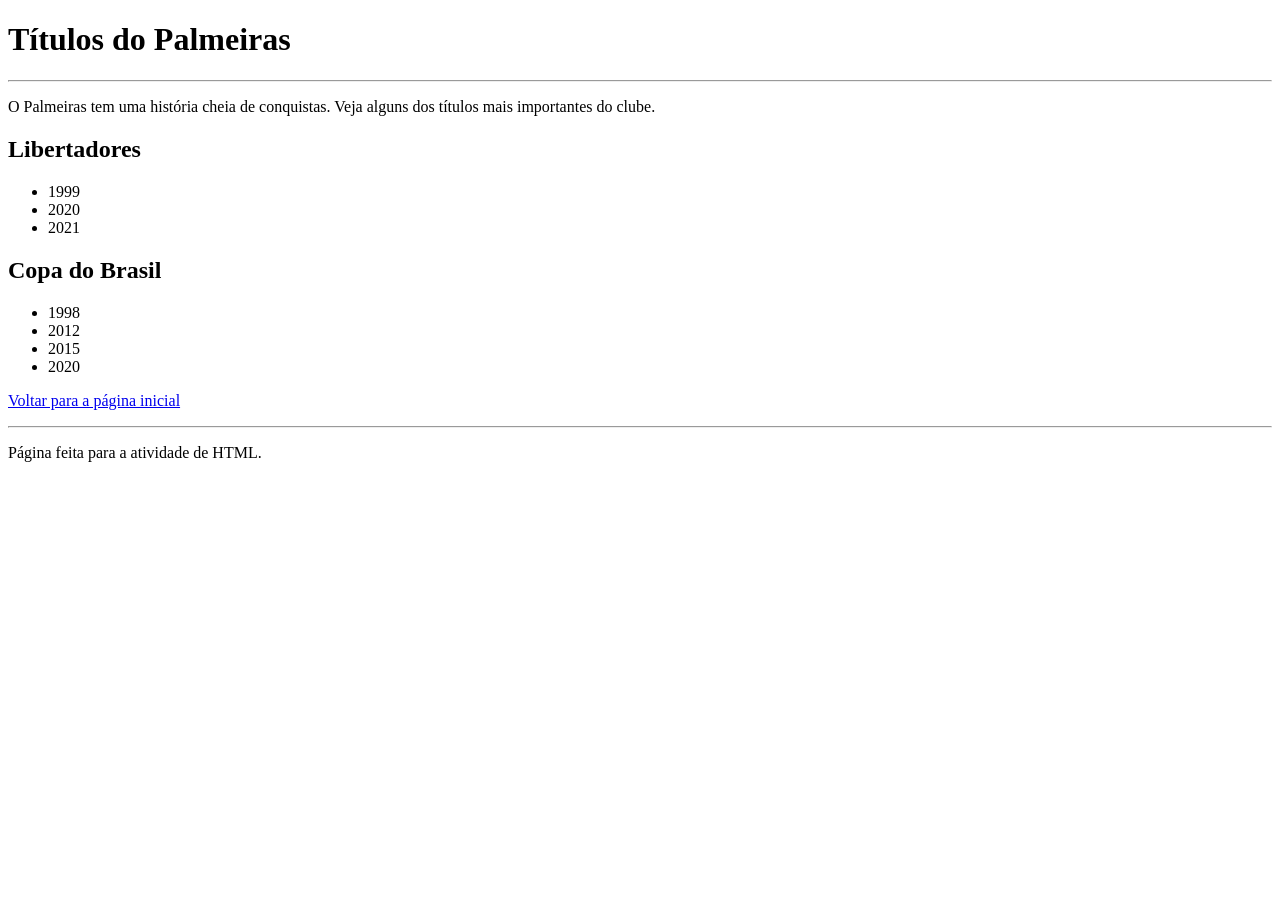
<file: atividade 1/titulos.html>
<!DOCTYPE html>
<html lang="pt-BR">
<head>
    <!-- Para os acentos funcionarem -->
    <meta charset="UTF-8">
    <meta name="viewport" content="width=device-width, initial-scale=1.0">
    <!-- Título da aba -->
    <title>Títulos do Palmeiras</title>
    <!-- Ícone da aba -->
    <link rel="icon" href="favicon.svg" type="image/svg+xml">
</head>
<body>

    <header>
        <h1>Títulos do Palmeiras</h1>
    </header>

    <hr>

    <main>
        <section>
            <p>
                O Palmeiras tem uma história cheia de conquistas.
                Veja alguns dos títulos mais importantes do clube.
            </p>
        </section>

        <section>
            <h2>Libertadores</h2>
            <ul>
                <li>1999</li>
                <li>2020</li>
                <li>2021</li>
            </ul>
        </section>

        <section>
            <h2>Copa do Brasil</h2>
            <ul>
                <li>1998</li>
                <li>2012</li>
                <li>2015</li>
                <li>2020</li>
            </ul>
        </section>

        <!-- Link para voltar para a página inicial -->
        <p><a href="index.html">Voltar para a página inicial</a></p>
    </main>

    <hr>

    <footer>
        <p>Página feita para a atividade de HTML.</p>
    </footer>

</body>
</html>
</file>
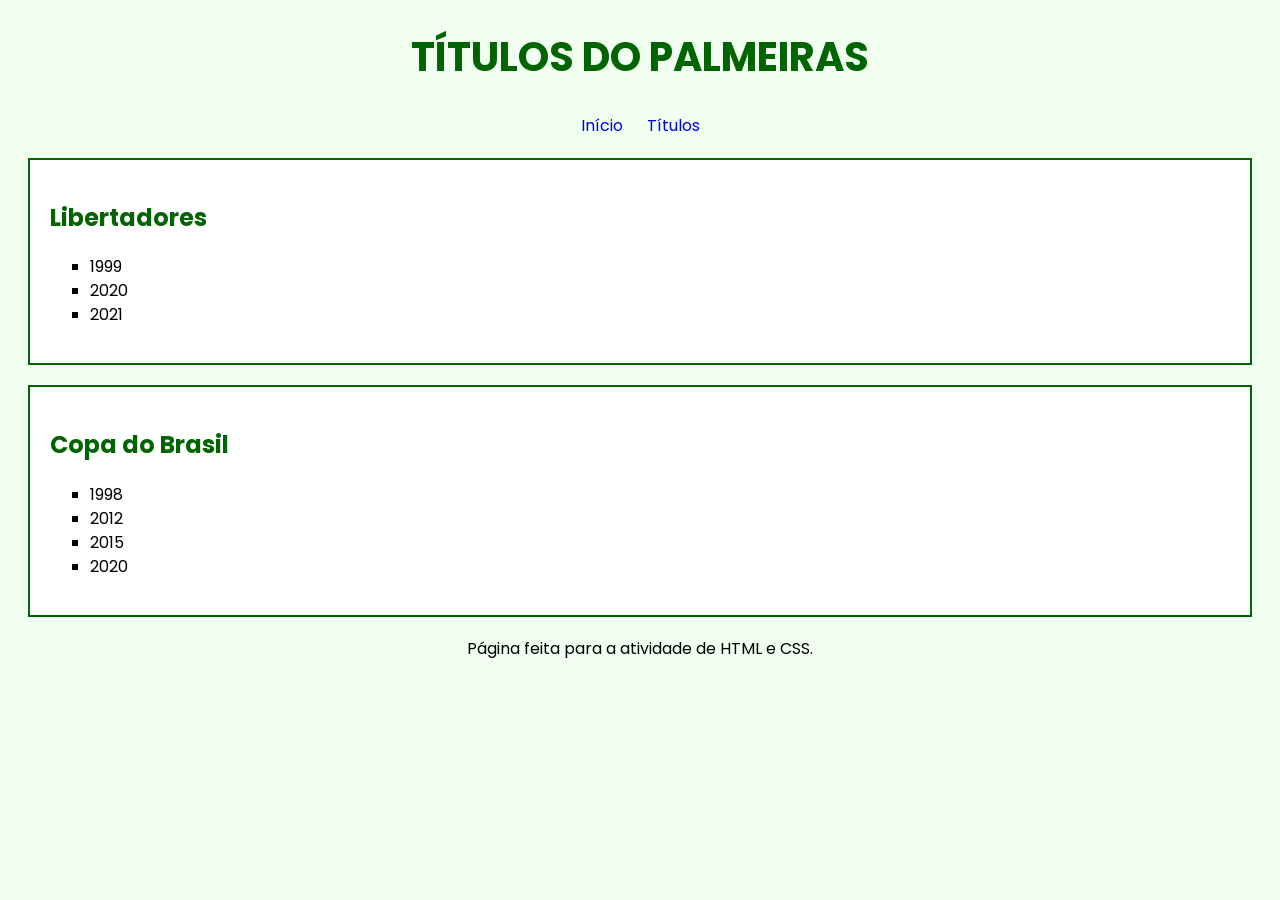
<file: atividade 2/titulos.html>
<!DOCTYPE html>
<html lang="pt-BR">
<head>
    <meta charset="UTF-8">
    <meta name="viewport" content="width=device-width, initial-scale=1.0">
    <title>Títulos do Palmeiras</title>
    <!-- fonte do Google Fonts -->
    <link href="https://fonts.googleapis.com/css2?family=Poppins:wght@400;600&display=swap" rel="stylesheet">
    <!-- mesmo css da página principal -->
    <link rel="stylesheet" href="style.css">
</head>
<body>

    <header>
        <h1>Títulos do Palmeiras</h1>
        <nav>
            <!-- link para voltar na página principal -->
            <a href="index.html">Início</a>
            <a href="titulos.html">Títulos</a>
        </nav>
    </header>

    <main>

        <!-- Libertadores -->
        <section class="card">
            <h2>Libertadores</h2>
            <ul>
                <li>1999</li>
                <li>2020</li>
                <li>2021</li>
            </ul>
        </section>

        <!-- Copa do Brasil -->
        <section class="card">
            <h2>Copa do Brasil</h2>
            <ul>
                <li>1998</li>
                <li>2012</li>
                <li>2015</li>
                <li>2020</li>
            </ul>
        </section>

    </main>

    <footer id="rodape">
        <p>Página feita para a atividade de HTML e CSS.</p>
    </footer>

</body>
</html>
</file>
<file: atividade 2/style.css>
/* fundo e fonte da página */
body {
    background-color: honeydew;
    font-family: 'Poppins', sans-serif;
    line-height: 1.5;
}

/* títulos e subtítulos na mesma cor */
h1, h2, h3 {
    color: darkgreen;
}

/* título principal centralizado */
h1 {
    text-align: center;
    font-size: 40px;
    text-transform: uppercase;
}

/* menu */
nav {
    text-align: center;
}

nav a {
    text-decoration: none;
    margin: 10px;
}

/* imagem */
img {
    width: 300px;
}

/* classe: caixa de cada seção */
.card {
    background-color: white;
    margin: 20px;
    padding: 20px;
    border-width: 2px;
    border-style: solid;
    border-color: darkgreen;
}

/* listas */
ul {
    list-style-type: square;
}

ol {
    list-style-type: upper-roman;
}

/* id: rodapé */
#rodape {
    text-align: center;
}
</file>
